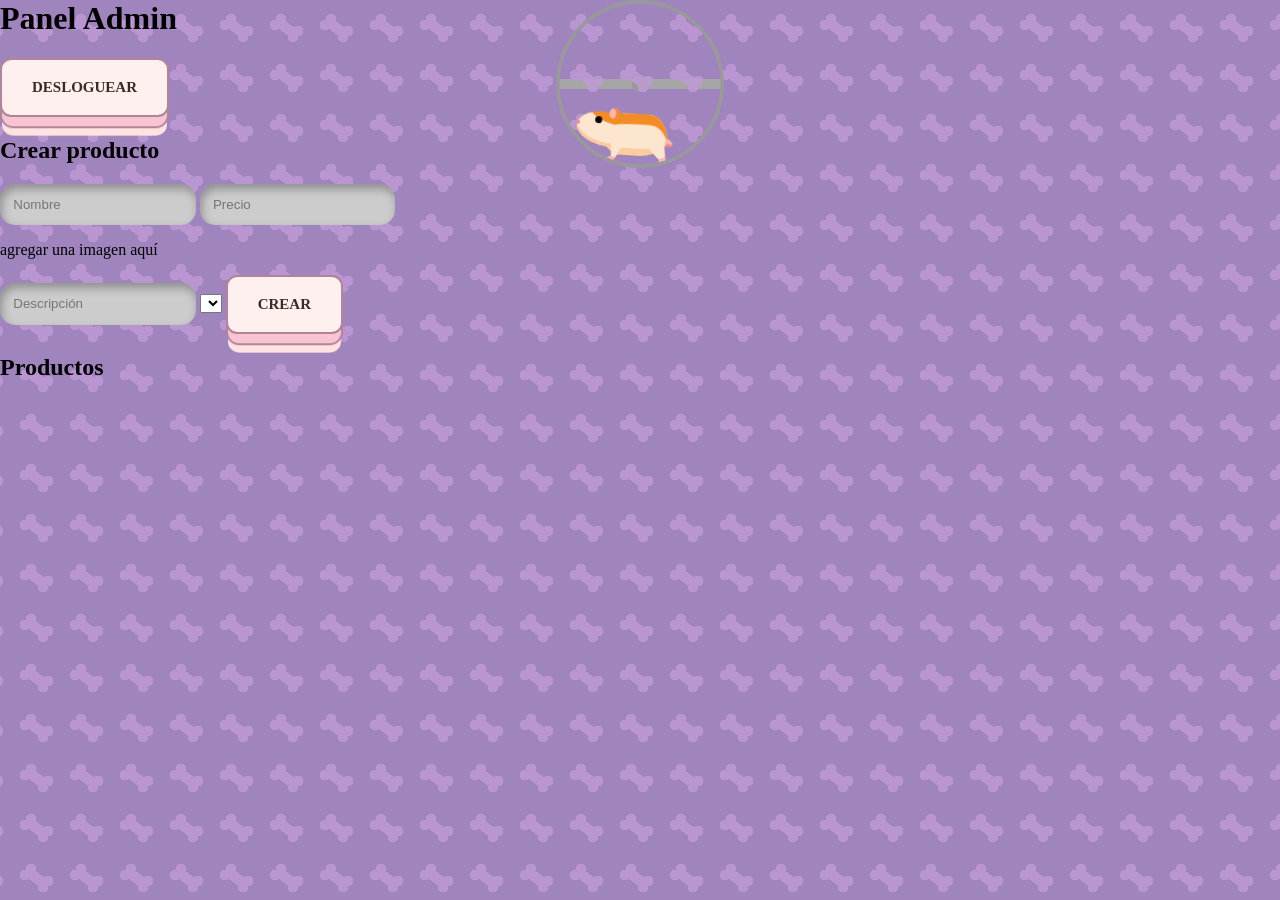
<file: admin/admin.html>
<link rel="stylesheet" href="styles-admin.css">
<body >

    <div class="perrito">


        <div aria-label="Orange and tan hamster running in a metal wheel" role="img" class="wheel-and-hamster">
	<div class="wheel"></div>
	<div class="hamster">
		<div class="hamster__body">
			<div class="hamster__head">
				<div class="hamster__ear"></div>
				<div class="hamster__eye"></div>
				<div class="hamster__nose"></div>
			</div>
			<div class="hamster__limb hamster__limb--fr"></div>
			<div class="hamster__limb hamster__limb--fl"></div>
			<div class="hamster__limb hamster__limb--br"></div>
			<div class="hamster__limb hamster__limb--bl"></div>
			<div class="hamster__tail"></div>
		</div>
	</div>
	<div class="spoke"></div>
</div>

    </div>

<h1>Panel Admin</h1>
<button id="logout"  class="learn-more">desloguear</button>
<h2>Crear producto</h2>

<form id="product-form">

<input class="input" id="name" placeholder="Nombre">

<input class="input" type="number" id= "price" placeholder="Precio">

<div class="upload-box" id="drop-zone">

<p>agregar una imagen aquí</p>

<input type="file" id="imageInput" hidden>

<img id="preview" style="max-width:150px; display:none;">

</div>

<input class="input" placeholder="Descripción" id="description">

<select id="category" ></select>

<button class="learn-more" type="submit" >Crear</button>

</form>


<h2>Productos</h2>

<div id="admin-products">


    
</div>


<script src="admin.js"></script>

</body>
</file>
<file: admin/styles-admin.css>
body{
    margin: 0;
    padding: 0;
}

.perrito {
    display: flex;
    justify-content: center;
  --color: #c09bd8;
  background-color: #9f84bd;
  width: 100%;
  height: 100%;
  position: fixed;
  z-index: -1;
}
.perrito::after {
  content: "";
  position: absolute;
  inset: 0;
  opacity: 0.8;
  background: radial-gradient(circle, var(--color) 15%, transparent 15%),
    radial-gradient(circle, var(--color) 15%, transparent 15%) 6px -6px,
    radial-gradient(circle, var(--color) 15%, transparent 15%) 6px -1px,
    radial-gradient(circle, var(--color) 15%, transparent 15%) 10px 2px,
    radial-gradient(circle, var(--color) 15%, transparent 15%) 14px 5px,
    radial-gradient(circle, var(--color) 15%, transparent 15%) 18px 8px,
    radial-gradient(circle, var(--color) 15%, transparent 15%) 18px 12px,
    radial-gradient(circle, var(--color) 15%, transparent 15%) 23px 6px;
  background-size: 50px 50px;
}

.input {
  border: none;
  outline: none;
  border-radius: 15px;
  padding: 1em;
  background-color: #ccc;
  box-shadow: inset 2px 5px 10px rgba(0,0,0,0.3);
  transition: 300ms ease-in-out;
}

.input:focus {
  background-color: white;
  transform: scale(1.05);
  box-shadow: 13px 13px 100px #969696,
             -13px -13px 100px #ffffff;
}

button {
 position: relative;
 display: inline-block;
 cursor: pointer;
 outline: none;
 border: 0;
 vertical-align: middle;
 text-decoration: none;
 font-family: inherit;
 font-size: 15px;
}

button.learn-more {
 font-weight: 600;
 color: #382b22;
 text-transform: uppercase;
 padding: 1.25em 2em;
 background: #fff0f0;
 border: 2px solid #b18597;
 border-radius: 0.75em;
 -webkit-transform-style: preserve-3d;
 transform-style: preserve-3d;
 -webkit-transition: background 150ms cubic-bezier(0, 0, 0.58, 1), -webkit-transform 150ms cubic-bezier(0, 0, 0.58, 1);
 transition: transform 150ms cubic-bezier(0, 0, 0.58, 1), background 150ms cubic-bezier(0, 0, 0.58, 1), -webkit-transform 150ms cubic-bezier(0, 0, 0.58, 1);
}

button.learn-more::before {
 position: absolute;
 content: '';
 width: 100%;
 height: 100%;
 top: 0;
 left: 0;
 right: 0;
 bottom: 0;
 background: #f9c4d2;
 border-radius: inherit;
 -webkit-box-shadow: 0 0 0 2px #b18597, 0 0.625em 0 0 #ffe3e2;
 box-shadow: 0 0 0 2px #b18597, 0 0.625em 0 0 #ffe3e2;
 -webkit-transform: translate3d(0, 0.75em, -1em);
 transform: translate3d(0, 0.75em, -1em);
 transition: transform 150ms cubic-bezier(0, 0, 0.58, 1), box-shadow 150ms cubic-bezier(0, 0, 0.58, 1), -webkit-transform 150ms cubic-bezier(0, 0, 0.58, 1), -webkit-box-shadow 150ms cubic-bezier(0, 0, 0.58, 1);
}

button.learn-more:hover {
 background: #ffe9e9;
 -webkit-transform: translate(0, 0.25em);
 transform: translate(0, 0.25em);
}

button.learn-more:hover::before {
 -webkit-box-shadow: 0 0 0 2px #b18597, 0 0.5em 0 0 #ffe3e2;
 box-shadow: 0 0 0 2px #b18597, 0 0.5em 0 0 #ffe3e2;
 -webkit-transform: translate3d(0, 0.5em, -1em);
 transform: translate3d(0, 0.5em, -1em);
}

button.learn-more:active {
 background: #ffe9e9;
 -webkit-transform: translate(0em, 0.75em);
 transform: translate(0em, 0.75em);
}

button.learn-more:active::before {
 -webkit-box-shadow: 0 0 0 2px #b18597, 0 0 #ffe3e2;
 box-shadow: 0 0 0 2px #b18597, 0 0 #ffe3e2;
 -webkit-transform: translate3d(0, 0, -1em);
 transform: translate3d(0, 0, -1em);
}

/* From Uiverse.io by Nawsome */ 
.wheel-and-hamster {
  --dur: 1s;
  position: relative;
  width: 12em;
  height: 12em;
  font-size: 14px;
}

.wheel,
.hamster,
.hamster div,
.spoke {
  position: absolute;
}

.wheel,
.spoke {
  border-radius: 50%;
  top: 0;
  left: 0;
  width: 100%;
  height: 100%;
}

.wheel {
  background: radial-gradient(100% 100% at center,hsla(0,0%,60%,0) 47.8%,hsl(0,0%,60%) 48%);
  z-index: 2;
}

.hamster {
  animation: hamster var(--dur) ease-in-out infinite;
  top: 50%;
  left: calc(50% - 3.5em);
  width: 7em;
  height: 3.75em;
  transform: rotate(4deg) translate(-0.8em,1.85em);
  transform-origin: 50% 0;
  z-index: 1;
}

.hamster__head {
  animation: hamsterHead var(--dur) ease-in-out infinite;
  background: hsl(30,90%,55%);
  border-radius: 70% 30% 0 100% / 40% 25% 25% 60%;
  box-shadow: 0 -0.25em 0 hsl(30,90%,80%) inset,
		0.75em -1.55em 0 hsl(30,90%,90%) inset;
  top: 0;
  left: -2em;
  width: 2.75em;
  height: 2.5em;
  transform-origin: 100% 50%;
}

.hamster__ear {
  animation: hamsterEar var(--dur) ease-in-out infinite;
  background: hsl(0,90%,85%);
  border-radius: 50%;
  box-shadow: -0.25em 0 hsl(30,90%,55%) inset;
  top: -0.25em;
  right: -0.25em;
  width: 0.75em;
  height: 0.75em;
  transform-origin: 50% 75%;
}

.hamster__eye {
  animation: hamsterEye var(--dur) linear infinite;
  background-color: hsl(0,0%,0%);
  border-radius: 50%;
  top: 0.375em;
  left: 1.25em;
  width: 0.5em;
  height: 0.5em;
}

.hamster__nose {
  background: hsl(0,90%,75%);
  border-radius: 35% 65% 85% 15% / 70% 50% 50% 30%;
  top: 0.75em;
  left: 0;
  width: 0.2em;
  height: 0.25em;
}

.hamster__body {
  animation: hamsterBody var(--dur) ease-in-out infinite;
  background: hsl(30,90%,90%);
  border-radius: 50% 30% 50% 30% / 15% 60% 40% 40%;
  box-shadow: 0.1em 0.75em 0 hsl(30,90%,55%) inset,
		0.15em -0.5em 0 hsl(30,90%,80%) inset;
  top: 0.25em;
  left: 2em;
  width: 4.5em;
  height: 3em;
  transform-origin: 17% 50%;
  transform-style: preserve-3d;
}

.hamster__limb--fr,
.hamster__limb--fl {
  clip-path: polygon(0 0,100% 0,70% 80%,60% 100%,0% 100%,40% 80%);
  top: 2em;
  left: 0.5em;
  width: 1em;
  height: 1.5em;
  transform-origin: 50% 0;
}

.hamster__limb--fr {
  animation: hamsterFRLimb var(--dur) linear infinite;
  background: linear-gradient(hsl(30,90%,80%) 80%,hsl(0,90%,75%) 80%);
  transform: rotate(15deg) translateZ(-1px);
}

.hamster__limb--fl {
  animation: hamsterFLLimb var(--dur) linear infinite;
  background: linear-gradient(hsl(30,90%,90%) 80%,hsl(0,90%,85%) 80%);
  transform: rotate(15deg);
}

.hamster__limb--br,
.hamster__limb--bl {
  border-radius: 0.75em 0.75em 0 0;
  clip-path: polygon(0 0,100% 0,100% 30%,70% 90%,70% 100%,30% 100%,40% 90%,0% 30%);
  top: 1em;
  left: 2.8em;
  width: 1.5em;
  height: 2.5em;
  transform-origin: 50% 30%;
}

.hamster__limb--br {
  animation: hamsterBRLimb var(--dur) linear infinite;
  background: linear-gradient(hsl(30,90%,80%) 90%,hsl(0,90%,75%) 90%);
  transform: rotate(-25deg) translateZ(-1px);
}

.hamster__limb--bl {
  animation: hamsterBLLimb var(--dur) linear infinite;
  background: linear-gradient(hsl(30,90%,90%) 90%,hsl(0,90%,85%) 90%);
  transform: rotate(-25deg);
}

.hamster__tail {
  animation: hamsterTail var(--dur) linear infinite;
  background: hsl(0,90%,85%);
  border-radius: 0.25em 50% 50% 0.25em;
  box-shadow: 0 -0.2em 0 hsl(0,90%,75%) inset;
  top: 1.5em;
  right: -0.5em;
  width: 1em;
  height: 0.5em;
  transform: rotate(30deg) translateZ(-1px);
  transform-origin: 0.25em 0.25em;
}

.spoke {
  animation: spoke var(--dur) linear infinite;
  background: radial-gradient(100% 100% at center,hsl(0,0%,60%) 4.8%,hsla(0,0%,60%,0) 5%),
		linear-gradient(hsla(0,0%,55%,0) 46.9%,hsl(0,0%,65%) 47% 52.9%,hsla(0,0%,65%,0) 53%) 50% 50% / 99% 99% no-repeat;
}

/* Animations */
@keyframes hamster {
  from, to {
    transform: rotate(4deg) translate(-0.8em,1.85em);
  }

  50% {
    transform: rotate(0) translate(-0.8em,1.85em);
  }
}

@keyframes hamsterHead {
  from, 25%, 50%, 75%, to {
    transform: rotate(0);
  }

  12.5%, 37.5%, 62.5%, 87.5% {
    transform: rotate(8deg);
  }
}

@keyframes hamsterEye {
  from, 90%, to {
    transform: scaleY(1);
  }

  95% {
    transform: scaleY(0);
  }
}

@keyframes hamsterEar {
  from, 25%, 50%, 75%, to {
    transform: rotate(0);
  }

  12.5%, 37.5%, 62.5%, 87.5% {
    transform: rotate(12deg);
  }
}

@keyframes hamsterBody {
  from, 25%, 50%, 75%, to {
    transform: rotate(0);
  }

  12.5%, 37.5%, 62.5%, 87.5% {
    transform: rotate(-2deg);
  }
}

@keyframes hamsterFRLimb {
  from, 25%, 50%, 75%, to {
    transform: rotate(50deg) translateZ(-1px);
  }

  12.5%, 37.5%, 62.5%, 87.5% {
    transform: rotate(-30deg) translateZ(-1px);
  }
}

@keyframes hamsterFLLimb {
  from, 25%, 50%, 75%, to {
    transform: rotate(-30deg);
  }

  12.5%, 37.5%, 62.5%, 87.5% {
    transform: rotate(50deg);
  }
}

@keyframes hamsterBRLimb {
  from, 25%, 50%, 75%, to {
    transform: rotate(-60deg) translateZ(-1px);
  }

  12.5%, 37.5%, 62.5%, 87.5% {
    transform: rotate(20deg) translateZ(-1px);
  }
}

@keyframes hamsterBLLimb {
  from, 25%, 50%, 75%, to {
    transform: rotate(20deg);
  }

  12.5%, 37.5%, 62.5%, 87.5% {
    transform: rotate(-60deg);
  }
}

@keyframes hamsterTail {
  from, 25%, 50%, 75%, to {
    transform: rotate(30deg) translateZ(-1px);
  }

  12.5%, 37.5%, 62.5%, 87.5% {
    transform: rotate(10deg) translateZ(-1px);
  }
}

@keyframes spoke {
  from {
    transform: rotate(0);
  }

  to {
    transform: rotate(-1turn);
  }
}
</file>
